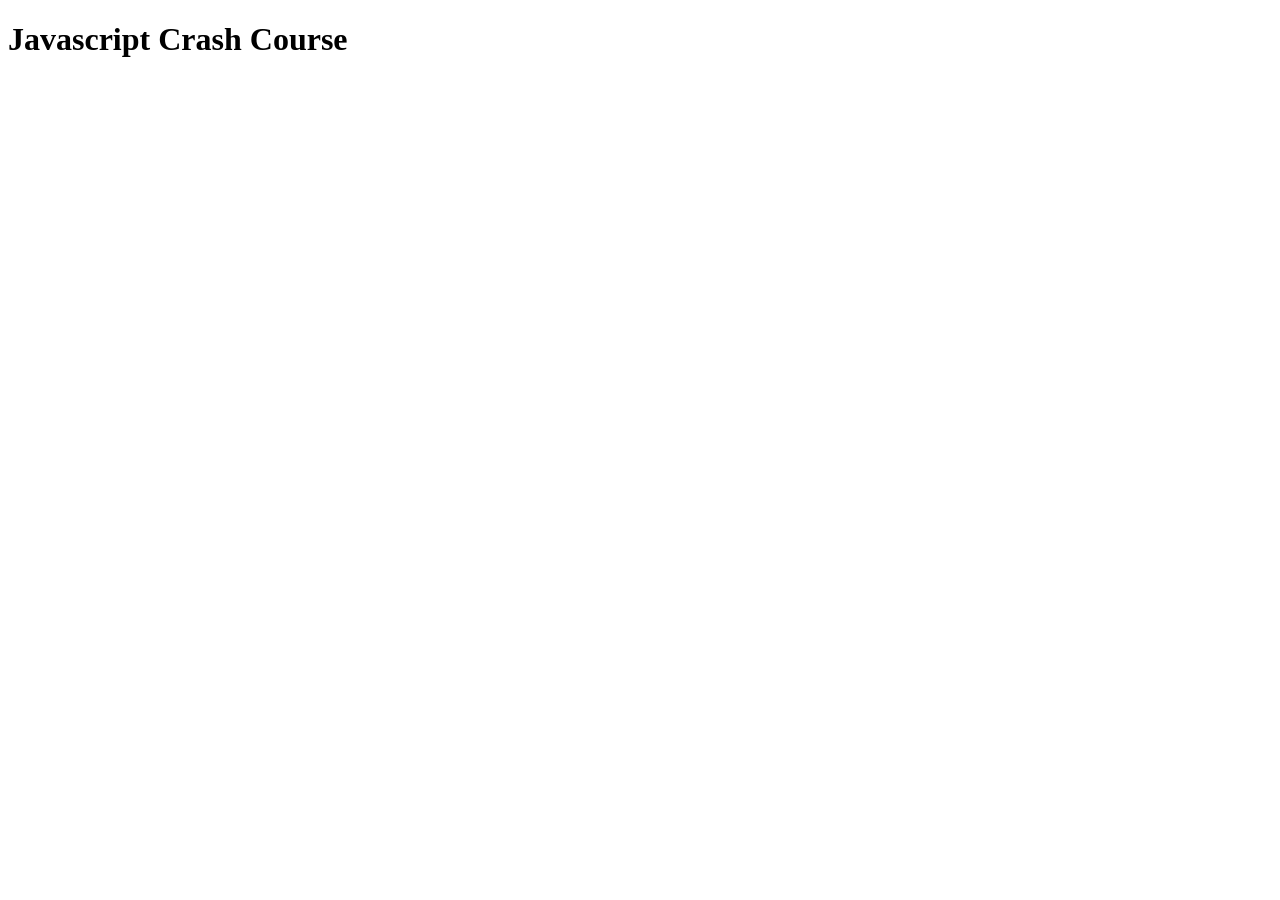
<file: Javascript Crash Course/index.html>
<!DOCTYPE html>
<html lang="en">
  <head>
    <meta charset="UTF-8" />
    <meta name="viewport" content="width=device-width, initial-scale=1.0" />
    <title>Javascript Crash Course</title>
  </head>
  <body>
    <h1>Javascript Crash Course</h1>
    <script src="main.js"></script>
  </body>
</html>
</file>
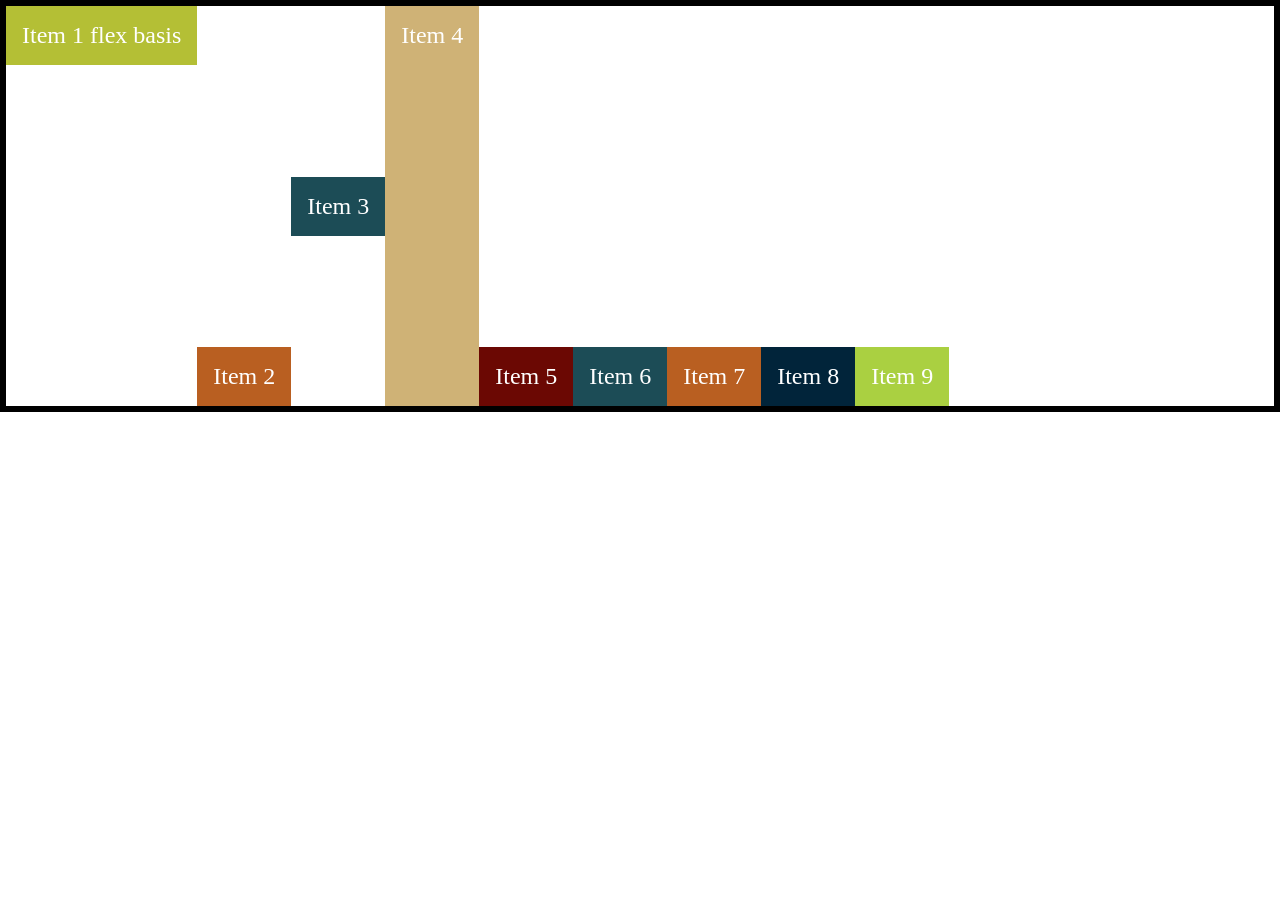
<file: Flexbox/Flexbox Crash Course/index.html>
<!DOCTYPE html>
<html lang="en">
  <head>
    <meta charset="UTF-8" />
    <meta name="viewport" content="width=device-width, initial-scale=1.0" />
    <link rel="stylesheet" href="styles.css" />
    <title>Flexbox</title>
  </head>
  <body>
    <div class="container">
      <div class="flex-item item-1">Item 1 flex basis</div>
      <div class="flex-item item-2">Item 2</div>
      <div class="flex-item item-3">Item 3</div>
      <div class="flex-item item-4">Item 4</div>
      <div class="flex-item item-5">Item 5</div>
      <div class="flex-item item-6">Item 6</div>
      <div class="flex-item item-7">Item 7</div>
      <div class="flex-item item-8">Item 8</div>
      <div class="flex-item item-9">Item 9</div>
    </div>
  </body>
</html>
</file>
<file: Flexbox/Flexbox Crash Course/styles.css>
body {
  margin: 0;
}
.container {
  border: 6px solid black;
  display: flex;
  height: 400px;
  /* flex-direction: column; */
  /* flex-wrap: wrap; */
  /* flex-flow: column wrap; */
  /* column-gap: 20px; */
  /* row-gap: 30px; */
  /* gap: 40px 20px; */
  /* justify-content: space-evenly; */
  align-items: flex-end;
  /* align-content: center; */
}
.flex-item {
  color: white;
  font-size: 1.5rem;
  padding: 1rem;
  text-align: center;
  /* flex-grow: 1; */
  /* flex-shrink: 0; */
  /* width: 6rem; */
}
.item-1 {
  background-color: #b4bf35;
  /* flex-basis: 200px; */
  /* flex-grow: 1; */
  /* flex: 2 5 200px; */
  align-self: flex-start;
}
.item-2 {
  background-color: #b95f21;
  align-self: flex-end;
}
.item-3 {
  background-color: #1c4c56;
  /* flex-shrink: 4; */
  align-self: center;
}
.item-4 {
  background-color: #cfb276;
  align-self: stretch;
}
.item-5 {
  background-color: #6b0803;
}
.item-6 {
  background-color: #1c4c56;
}
.item-7 {
  background-color: #b95f21;
}
.item-8 {
  background-color: #01243a;
}
.item-9 {
  background-color: #aad041;
}
</file>
